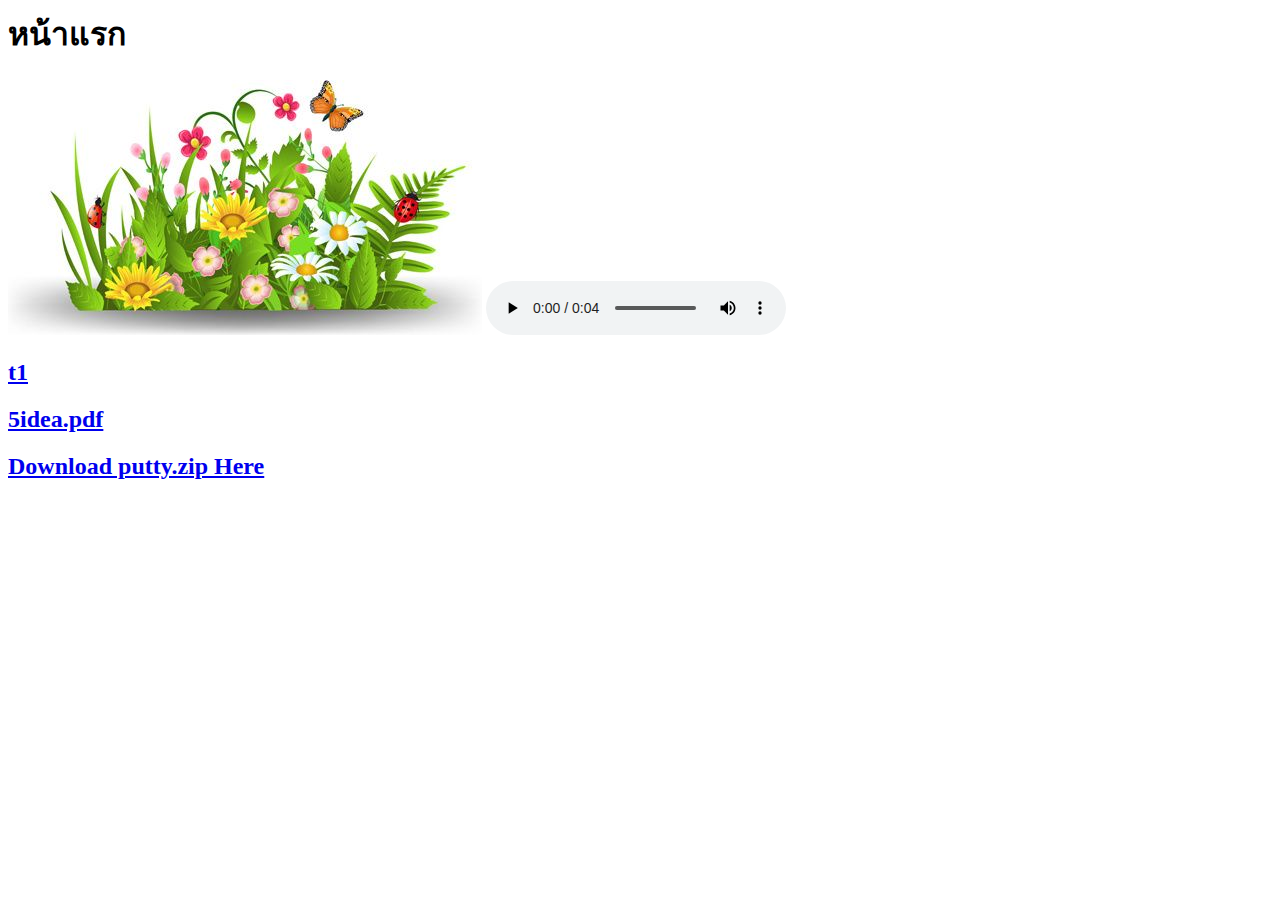
<file: Lab1/lab1no5/web2/index.html>
<html>
<head>
    <title>Homepage</title>
</head>
<body>
    <h1>หน้าแรก</h1>    
    <!-- 1.	แสดงภาพ garden.jpg -->
	<img src="media/images/garden.jpg">

	<!-- 2.	เล่นเสียงเพลงจากไฟล์ goes-without-saying.mp3 -->
	<audio controls>
		<source src="media/audio/goes-without-saying.mp3" type="audio/mpeg">
	 </audio>

	<!-- 3.	สร้าง Link ไปยังหน้า t1.html *** -->
	 <h2><a href="content/topic/t1.html">t1</a></h2>
	
	<!-- 4.	สร้าง Link ไปยังหน้า 5idea.pdf -->
	 <h2><a href="document/5 idea.pdf">5idea.pdf</a></h2>

	<!-- 5.	สร้าง Link ให้ผู้ใช้ download ไฟล์ putty.zip -->
	 <h2><a href="download/putty.zip" download="">Download putty.zip Here</a></h2>

</body>
</html>
</file>
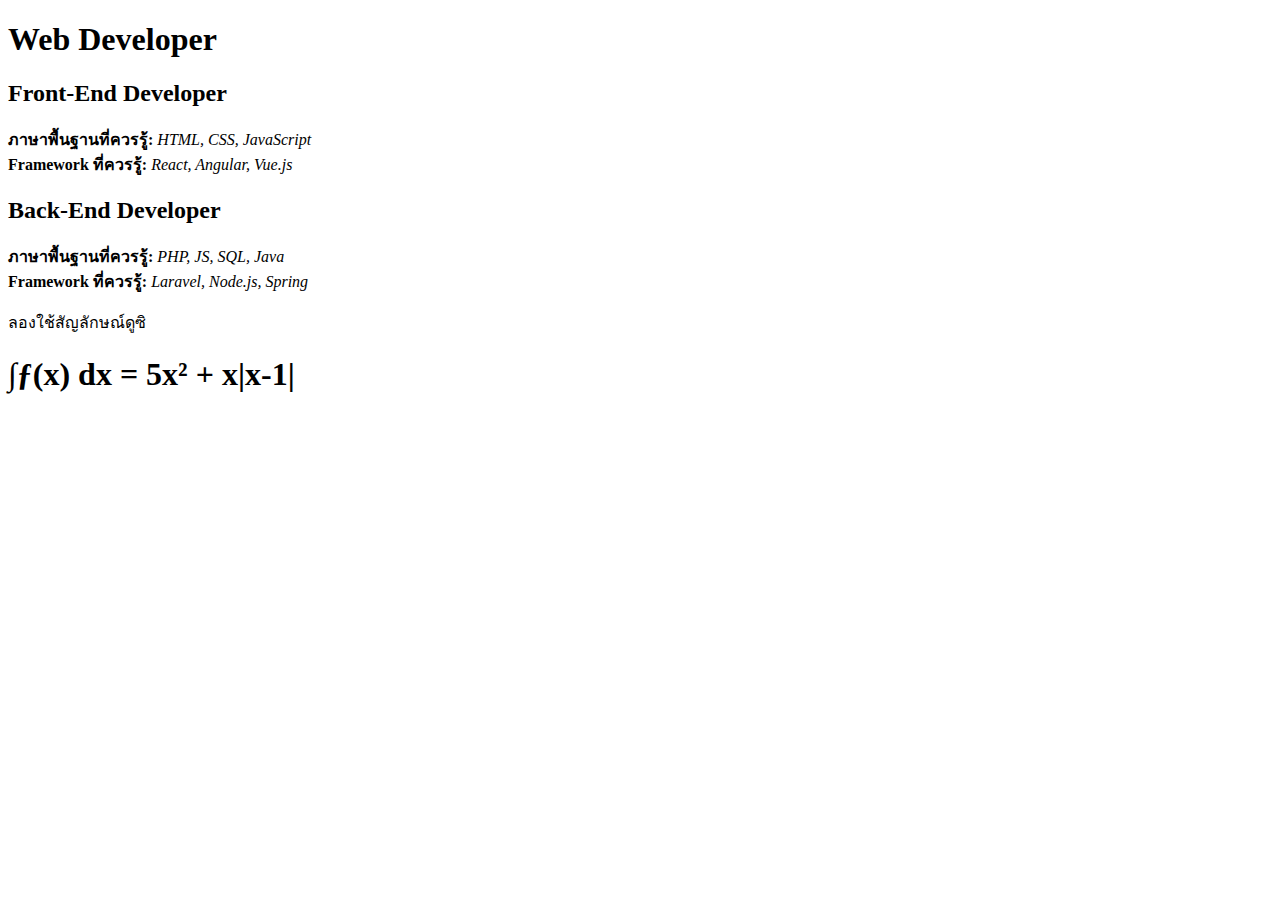
<file: Lab1/Lab1no1.html>
<!DOCTYPE html>
<html>
    <head>
        <meta charset="UTF-8">
        <title>เว็บของฉันช่างงดงาม</title>
    </head>
    <body>
        <h1>Web Developer</h1>
        <h2>Front-End Developer</h2>
        <p><b>ภาษาพื้นฐานที่ควรรู้:</b>
            <em>HTML, CSS, JavaScript</em>
            <br>
            <b>Framework ที่ควรรู้: </b>
            <em>React, Angular, Vue.js</em>
        </p>
        <h2>Back-End Developer</h2>
        <p><b>ภาษาพื้นฐานที่ควรรู้:</b>
            <em>PHP, JS, SQL, Java</em>
            <br>
            <b>Framework ที่ควรรู้: </b>
            <em>Laravel, Node.js, Spring</em>
        </p>
        <p>ลองใช้สัญลักษณ์ดูซิ</p>
        <h1>&int;&fnof;&#40;&#120;&#41; &#100;&#120; &#61; &#53;&#120;&#178; &#43; &#120;&#124;&#120;&#45;&#49;&#124;</h1>

    </body>
</html>
</file>
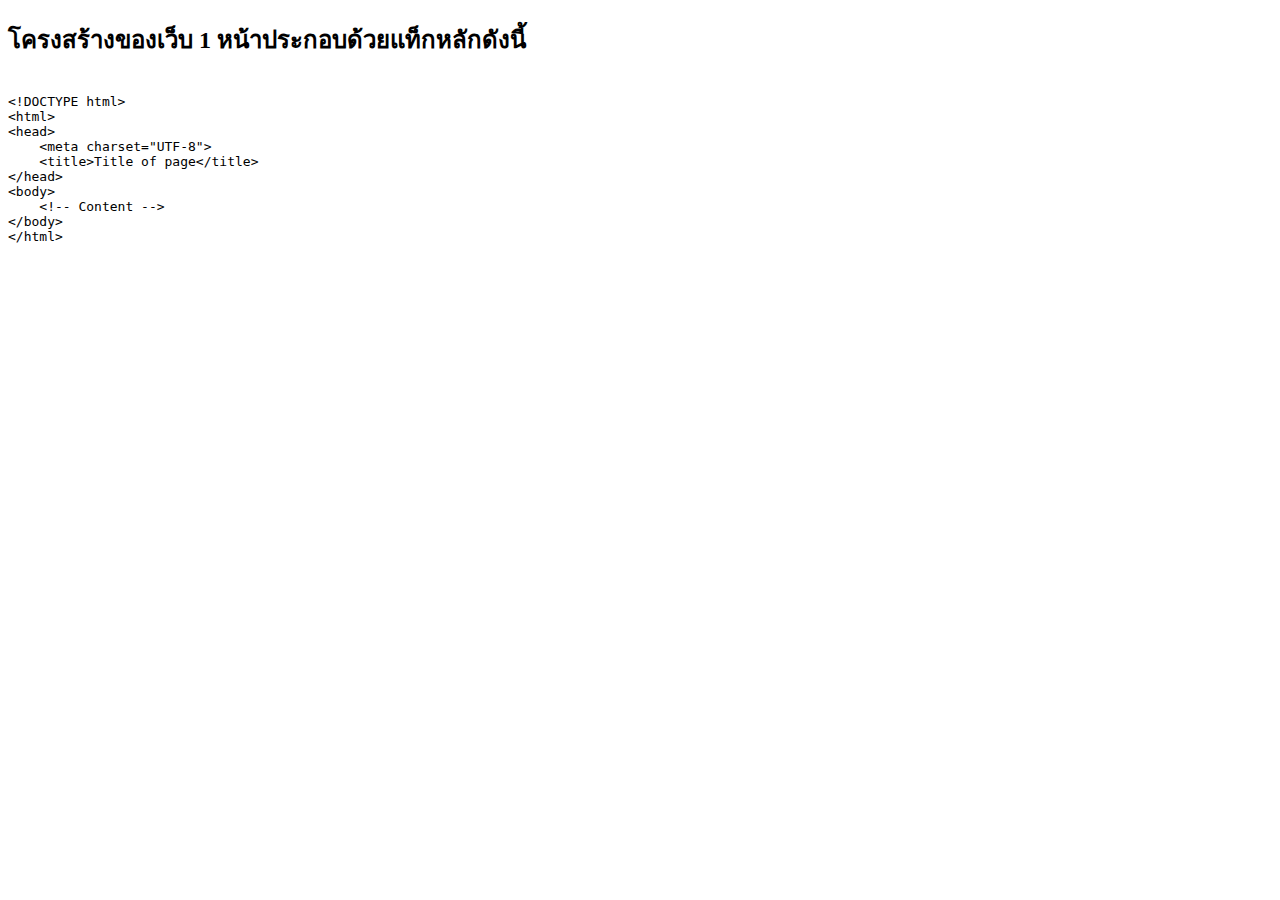
<file: Lab1/Lab1no2.html>
<!DOCTYPE html>
<html>
    <head>
        <meta charset="UTF-8">
        <title>Document</title>
    </head>
    <body>
        <h2>โครงสร้างของเว็บ 1 หน้าประกอบด้วยแท็กหลักดังนี้</h2>
        <pre>
            <code>
&lt;!DOCTYPE html&gt;
&lt;html&gt;
&lt;head&gt;
    &lt;meta charset="UTF-8"&gt;
    &lt;title&gt;Title of page&lt;/title&gt;
&lt;/head&gt;
&lt;body&gt;
    &lt;!-- Content --&gt;
&lt;/body&gt;
&lt;/html&gt;
            </code>
        </pre>
            
                
            
        
    </body>
</html>
</file>
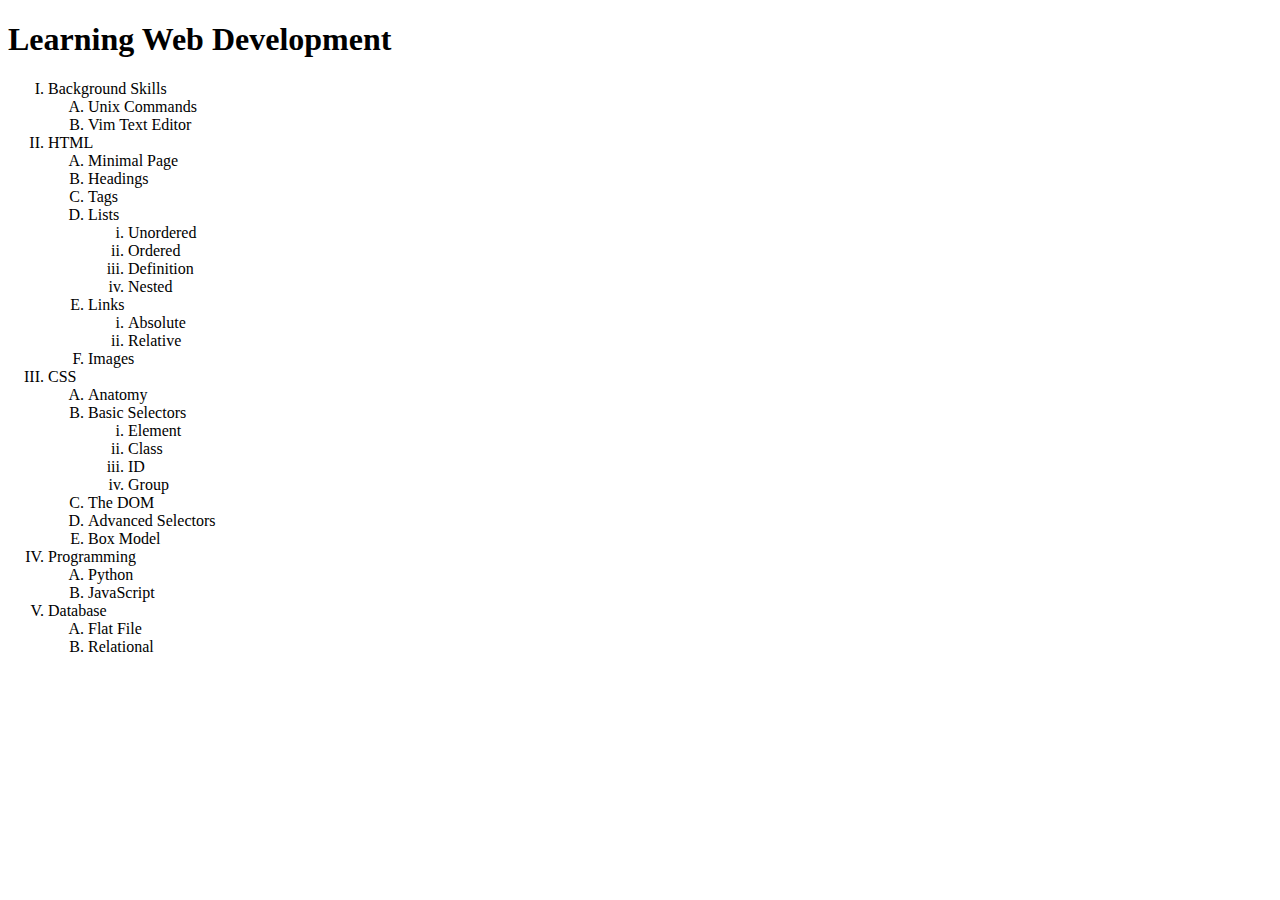
<file: Lab1/Lab1no3.html>
<!DOCTYPE html>
<html>
<head>
    <meta charset="UTF-8">
    <title>Learning Web Development - Mozilla Firefox</title>
</head>
<body>
    <h1>Learning Web Development</h1>
    <ol type="I">
        <li>Background Skills
            <ol type="A">
                <li>Unix Commands</li>
                <li>Vim Text Editor</li>
            </ol>
        </li>
        <li>HTML
            <ol type="A">
                <li>Minimal Page</li>
                <li>Headings</li>
                <li>Tags</li>
                <li>Lists
                    <ol type="i">
                        <li>Unordered</li>
                        <li>Ordered</li>
                        <li>Definition</li>
                        <li>Nested</li>
                    </ol>
                </li>
                <li>Links
                    <ol type="i">
                        <li>Absolute</li>
                        <li>Relative</li>
                    </ol>
                </li>
                <li>Images</li>
            </ol>
        </li>
        <li>CSS
            <ol type="A">
                <li>Anatomy</li>
                <li>Basic Selectors
                    <ol type="i">
                        <li>Element</li>
                        <li>Class</li>
                        <li>ID</li>
                        <li>Group</li>
                    </ol>
                </li>
                <li>The DOM</li>
                <li>Advanced Selectors</li>
                <li>Box Model</li>
            </ol>
        </li>
        <li>Programming
            <ol type="A">
                <li>Python</li>
                <li>JavaScript</li>
            </ol>
        </li>
        <li>Database
            <ol type="A">
                <li>Flat File</li>
                <li>Relational</li>
            </ol>
        </li>
        <ol>
</body>
</html>
</file>
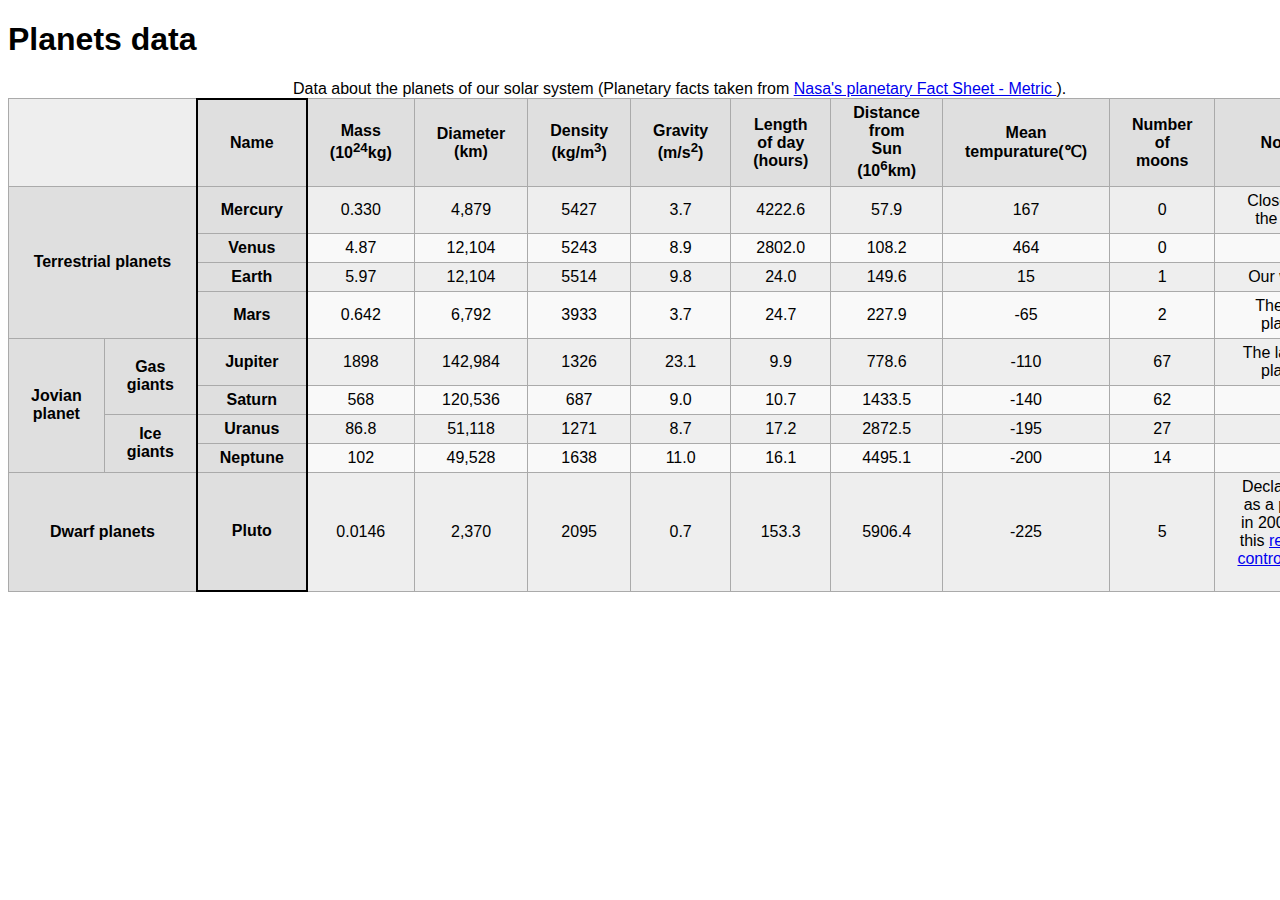
<file: Lab1/Lab1no4.html>
<!DOCTYPE html>
<html>

<head>
    <meta charset="UTF-8">
    <title>Planets Data</title>
    <style>
        body {
            font-family: Arial, Helvetica, sans-serif;
        }
        table,
        th,
        td {
            border: 1px solid rgb(170, 170, 170);
            border-collapse: collapse;
            text-align: center;
            padding: 5px;
            padding-left: 22px;
            padding-right: 22px;
        }
        td {
            background-color: #a8a8a833;
        }
        th {
            background-color: #615f5f33;
        }
        tr:nth-child(odd):nth-child(n+3) td:nth-child(n+2) {
            background-color: #e2e2e233;
        }
    </style>
</head>

<body>
    <h1>Planets data</h1>
    <table style="width: auto;">
        <caption>
            Data about the planets of our solar system (Planetary facts taken from 
            <a href="https://nssdc.gsfc.nasa.gov/planetary/factsheet/">
                Nasa's planetary Fact Sheet - Metric
            </a>).
        </caption>
        <colgroup>
            <col span="2">
            <col span="1" style="border: 2px solid black;">  
        </colgroup>
        <tr>
            <td colspan="2"> </td>
            <th>Name</th>
            <th>Mass<br>(10<sup>24</sup>kg)</th>
            <th>Diameter<br>(km)</th>
            <th>Density<br>(kg/m<sup>3</sup>)</th>
            <th>Gravity<br>(m/s<sup>2</sup>)</th>
            <th>Length<br>of day<br>(hours)</th>
            <th>Distance<br>from Sun<br>(10<sup>6</sup>km)</th>
            <th>Mean tempurature(&#8451;)</th>
            <th>Number<br>of moons</th>
            <th>Notes</th>
        </tr>
        <tr>
            <th colspan="2", rowspan="4">Terrestrial planets</th>
            <th>Mercury</th>
            <td>0.330</td>
            <td>4,879</td>
            <td>5427</td>
            <td>3.7</td>
            <td>4222.6</td>
            <td>57.9</td>
            <td>167</td>
            <td>0</td>
            <td>Closest to the Sun</td>
        </tr>
        
        <tr>
            <th>Venus</th>
            <td>4.87</td>
            <td>12,104</td>
            <td>5243</td>
            <td>8.9</td>
            <td>2802.0</td>
            <td>108.2</td>
            <td>464</td>
            <td>0</td>
            <td></td>

        </tr>
        <tr>
            <th>Earth</th>
            <td>5.97</td>
            <td>12,104</td>
            <td>5514</td>
            <td>9.8</td>
            <td>24.0</td>
            <td>149.6</td>
            <td>15</td>
            <td>1</td>
            <td>Our world</td>

        </tr>
        <tr>
            <th>Mars</th>
            <td>0.642</td>
            <td>6,792</td>
            <td>3933</td>
            <td>3.7</td>
            <td>24.7</td>
            <td>227.9</td>
            <td>-65</td>
            <td>2</td>
            <td>The red planet</td>
        </tr>
        <tr>
            <th colspan="1", rowspan="4">Jovian planet</th>
            <th rowspan="2">Gas giants</th>
            <th>Jupiter</th>
            <td>1898</td>
            <td>142,984</td>
            <td>1326</td>
            <td>23.1</td>
            <td>9.9</td>
            <td>778.6</td>
            <td>-110</td>
            <td>67</td>
            <td>The largest planet</td>
        </tr>
        <tr>
            <th>Saturn</th>
            <td>568</td>
            <td>120,536</td>
            <td>687</td>
            <td>9.0</td>
            <td>10.7</td>
            <td>1433.5</td>
            <td>-140</td>
            <td>62</td>
            <td></td>
        </tr>
        <tr>
            <th rowspan="2">Ice giants</th>
            <th>Uranus</th>
            <td>86.8</td>
            <td>51,118</td>
            <td>1271</td>
            <td>8.7</td>
            <td>17.2</td>
            <td>2872.5</td>
            <td>-195</td>
            <td>27</td>
            <td></td>
        </tr>
        <tr>
            <th>Neptune</th>
            <td>102</td>
            <td>49,528</td>
            <td>1638</td>
            <td>11.0</td>
            <td>16.1</td>
            <td>4495.1</td>
            <td>-200</td>
            <td>14</td>
            <td></td>
        </tr>
        <tr>
            <th colspan="2">Dwarf planets</th>
            <th>Pluto</th>
            <td>0.0146</td>
            <td>2,370</td>
            <td>2095</td>
            <td>0.7</td>
            <td>153.3</td>
            <td>5906.4</td>
            <td>-225</td>
            <td>5</td>
            <td>
                Declassiied as a planet in 2006, but this 
                <a href="https://www.usatoday.com/story/tech/2014/10/02/pluto-planet-solar-system/16578959/">
                    remains controversial
                </a>.
            </td>
        </tr>

    </table>
</body>

</html>
</file>
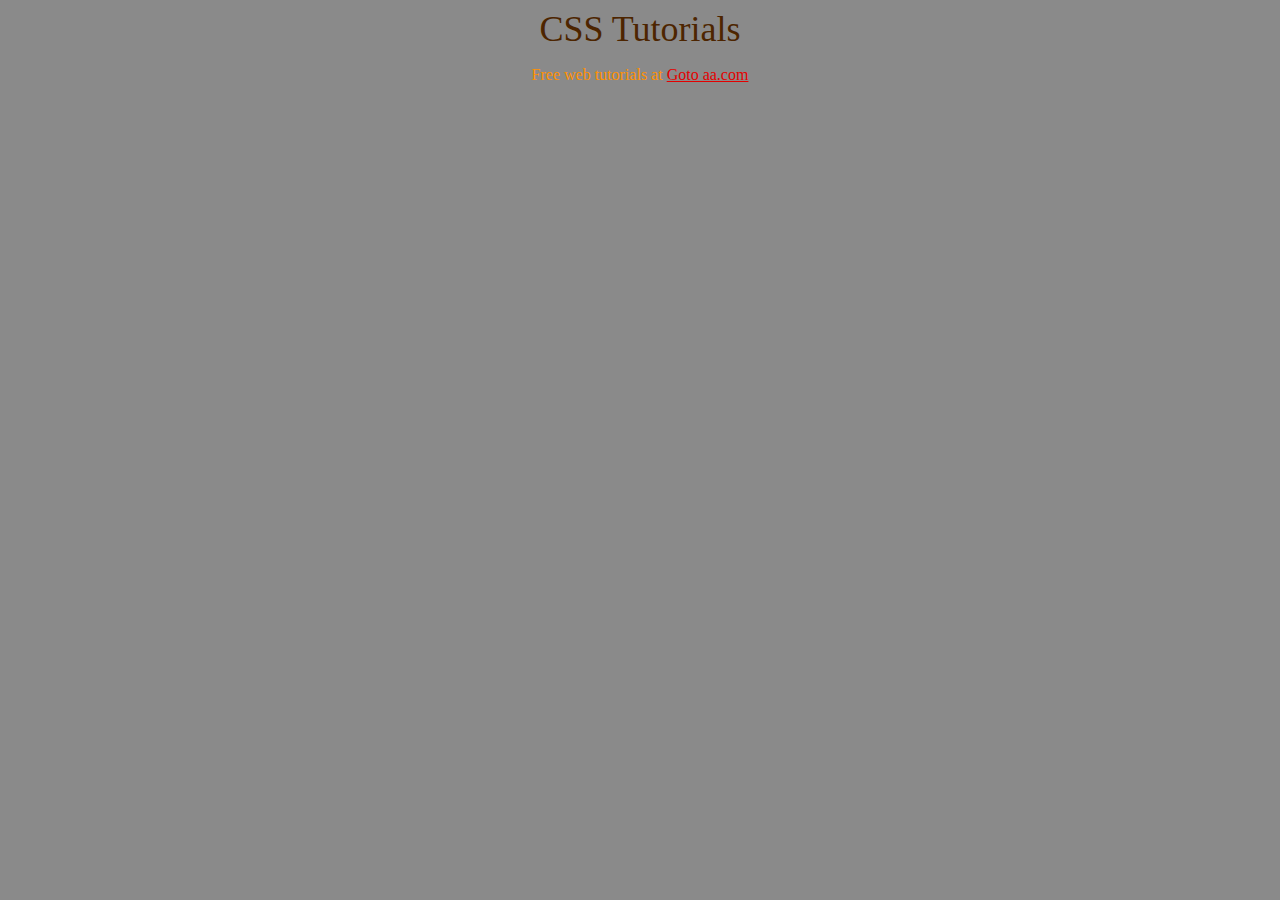
<file: Lab2/lab2-1.html>
<!DOCTYPE html>
<html>
<head>
    <meta charset="UTF-8">
    <style>
        body {
            background-color: #8a8a8a;
        }
        div {
            color: #4d2500;
            font-size: 36px;
            text-align: center;
        }
        p {
            color: #ff9100;
            text-align: center;
        }
        a {
            color: #e40000;
        }
    </style>
   
</head>
<body>
    <div>CSS Tutorials</div>
    <p>Free web tutorials at
        <a href="http://www.aa.com">Goto aa.com</a>
    </p>
</body>
</html>
</file>
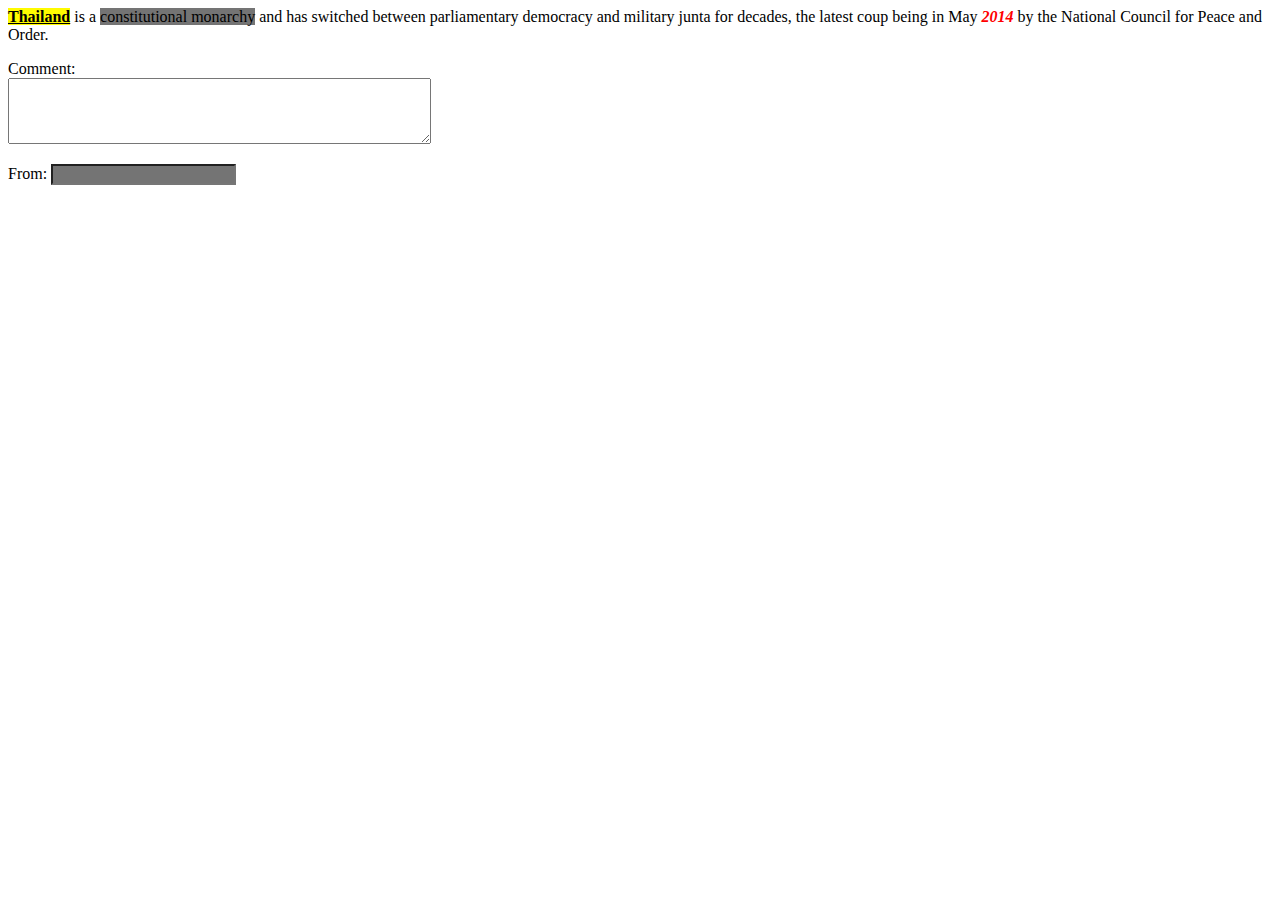
<file: Lab2/lab2-2.html>
<!DOCTYPE html>
<html>
<head>
    <meta charset="UTF-8">
    <link rel="stylesheet" href="style/Style.css">
</head>
<body>
<b class="yellow-bg">Thailand</b> is a <span class="gray-bg">constitutional monarchy</span> and has switched between parliamentary democracy and military junta for decades, the latest coup being in May <span id="year">2014</span> by the National Council for Peace and Order.
    <p>
        Comment:<br>
        <textarea id="box" cols="50" rows="4"></textarea>
        <p>From: <input type="text" class="gray-bg"></p>
    </p>
</body>
</html>
</file>
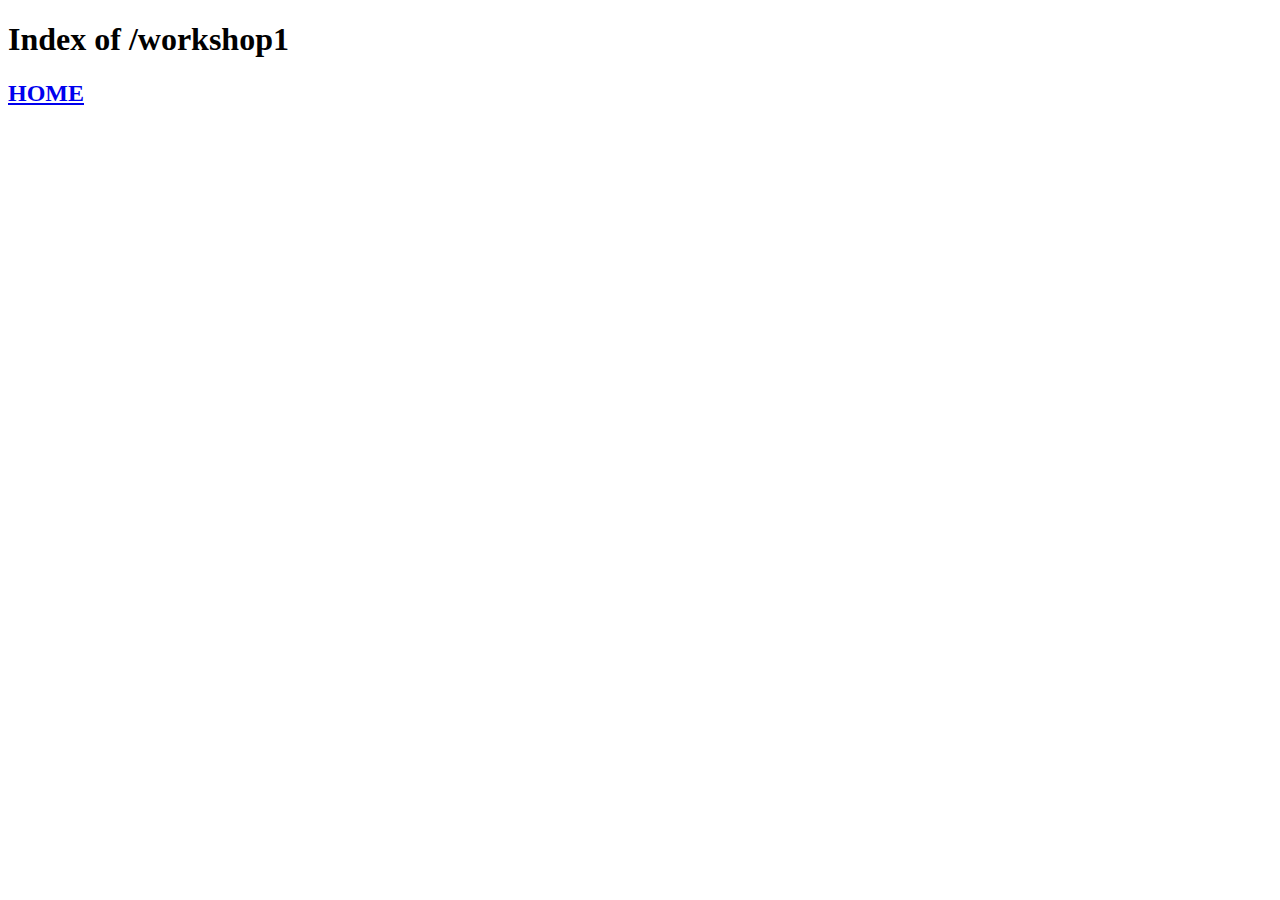
<file: Lab1/lab1no5/web1/workshop1/index2.html>
<!DOCTYPE html>
<html>
<head>
    <meta charset='utf-8'>
    <title>Index of /workshop1</title>
</head>
<body>
    <h1>Index of /workshop1</h1>
    <h2><a href="ZeZar/stuff/home.html">HOME</a></h2>
    
</body>
</html>
</file>
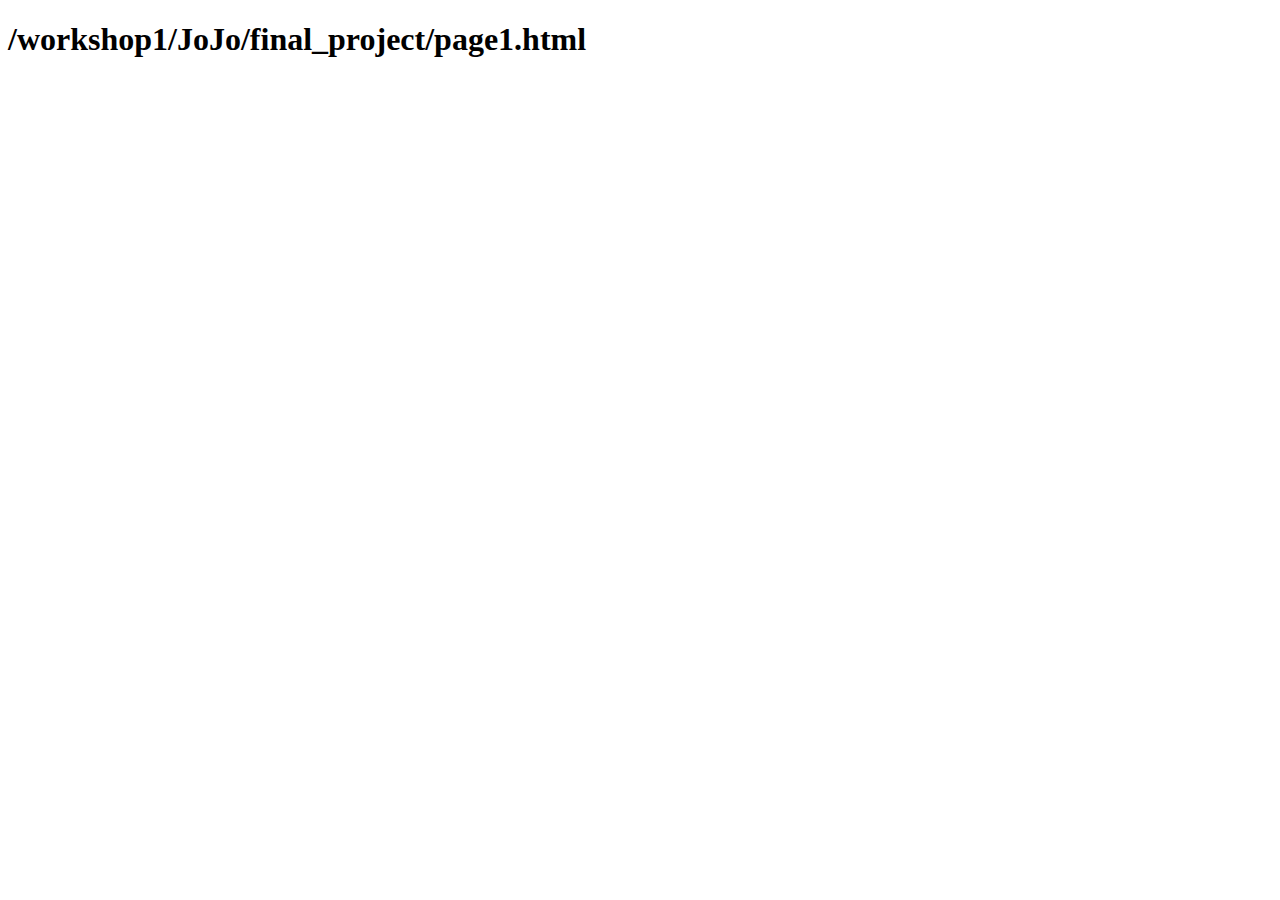
<file: Lab1/lab1no5/web1/workshop1/JoJo/final_project/page1.html>
<!DOCTYPE html>
<html>
<head>
    <meta charset='utf-8'>
    <title>/workshop1/JoJo/final_project/page1.html</title>
</head>
<body>
    <h1>/workshop1/JoJo/final_project/page1.html</h1>
</body>
</html>
</file>
<file: Lab2/style/Style.css>
.yellow-bg {
    background-color: rgb(255, 251, 0);
    text-decoration: underline;
}

.gray-bg {
    background-color: rgb(116, 116, 116);
}

#year {
    color: rgb(255, 0, 0);
    font-weight: bold;
    font-style: italic;
}
</file>
